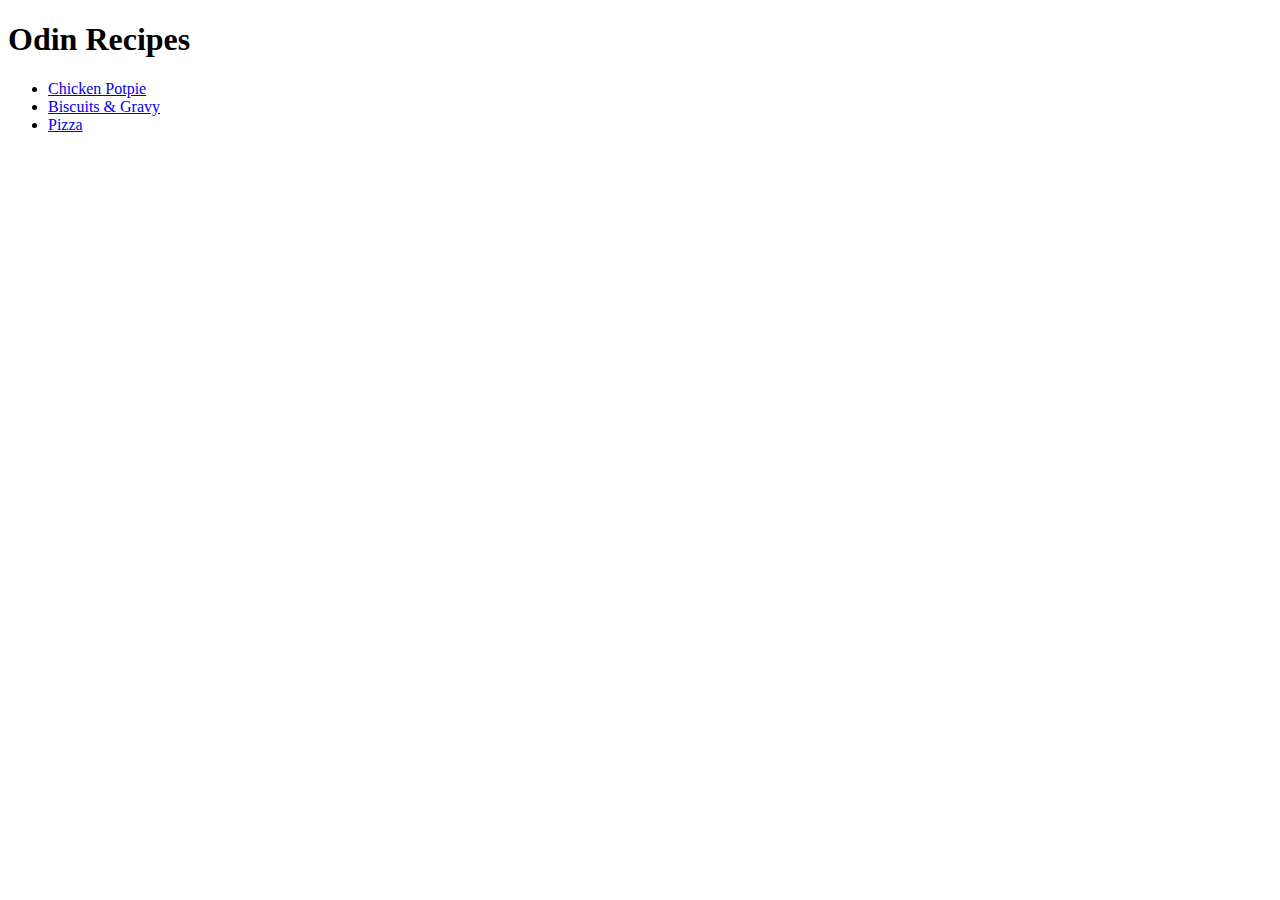
<file: index.html>
<!DOCTYPE html>
<html>

<head>
  <meta charset="UTF-8">
  <title>Odin Recipes</title>
</head>

<body>
  <h1>Odin Recipes</h1>
  <ul>
    <li><a href="recipes/potpie.html">Chicken Potpie</a></li>
    <li><a href="recipes/biscuitgravy.html">Biscuits & Gravy</a></li>
    <li><a href="recipes/pizza.html">Pizza</a></li>
  </ul>
</body>

</html>
</file>
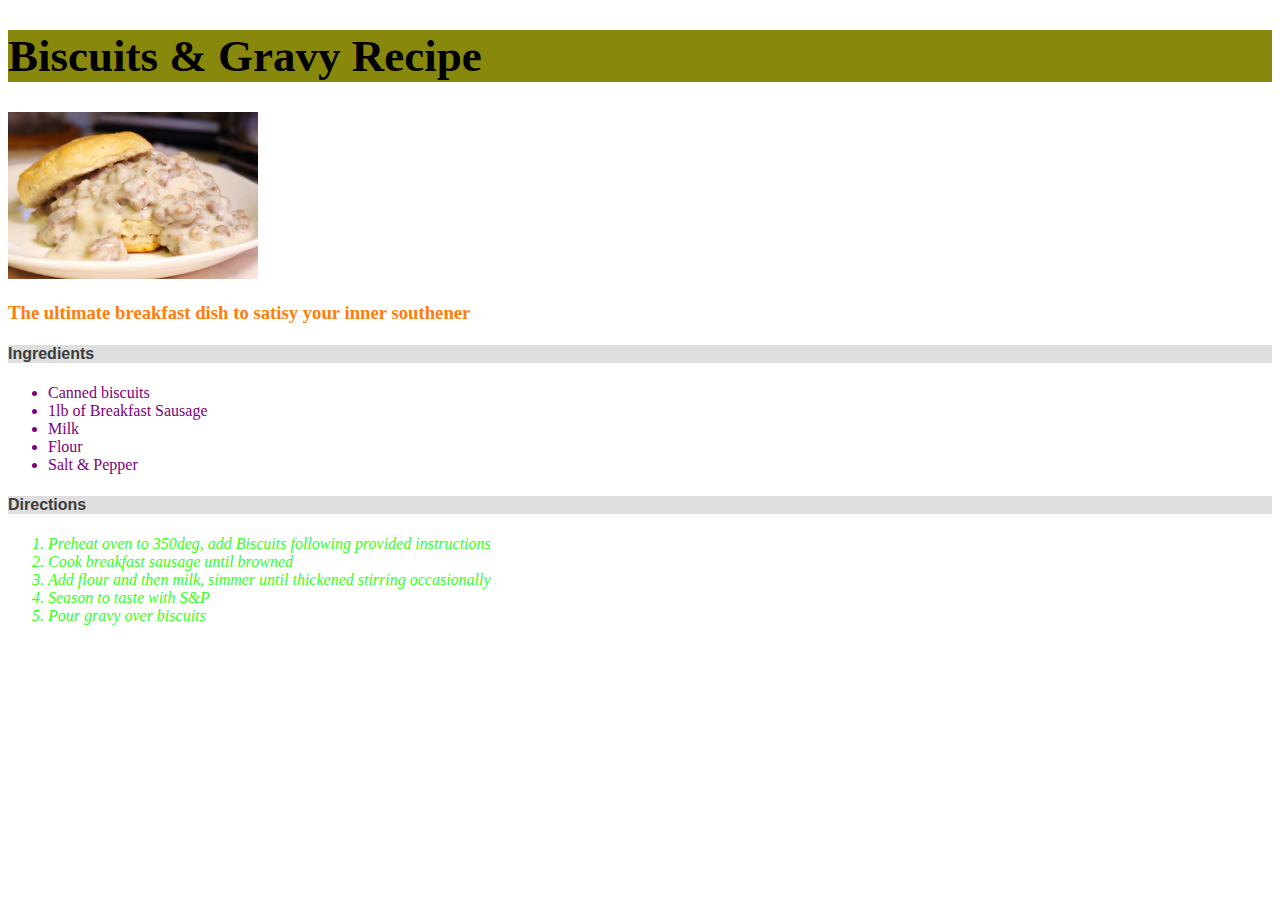
<file: recipes/biscuitgravy.html>
<!DOCTYPE html>
<html>

<head>
  <meta charset="UTF-8">
  <title>Biscuits & Gravy Recipe</title>
  <link rel="stylesheet" href="../style.css">
</head>

<body>
  <h1 class="recipe-name">Biscuits & Gravy Recipe</h1>
  <img src="../media/biscuitsgravy.jpeg" class="recipe-img" alt="Picture of steaming biscuits and gravy">
  <h3 class="tagline">The ultimate breakfast dish to satisy your inner southener</h3>
  <h4 class="ingredients-header">Ingredients</h4>
  <ul class="ingredients">
    <li>Canned biscuits</li>
    <li>1lb of Breakfast Sausage</li>
    <li>Milk</li>
    <li>Flour</li>
    <li>Salt & Pepper</li>
  </ul>
  <h4 class="directions-header">Directions</h4>
  <ol class="directions">
    <li>Preheat oven to 350deg, add Biscuits following provided instructions</li>
    <li>Cook breakfast sausage until browned</li>
    <li>Add flour and then milk, simmer until thickened stirring occasionally</li>
    <li>Season to taste with S&P</li>
    <li>Pour gravy over biscuits</li>
  </ol>
</body>

</html>
</file>
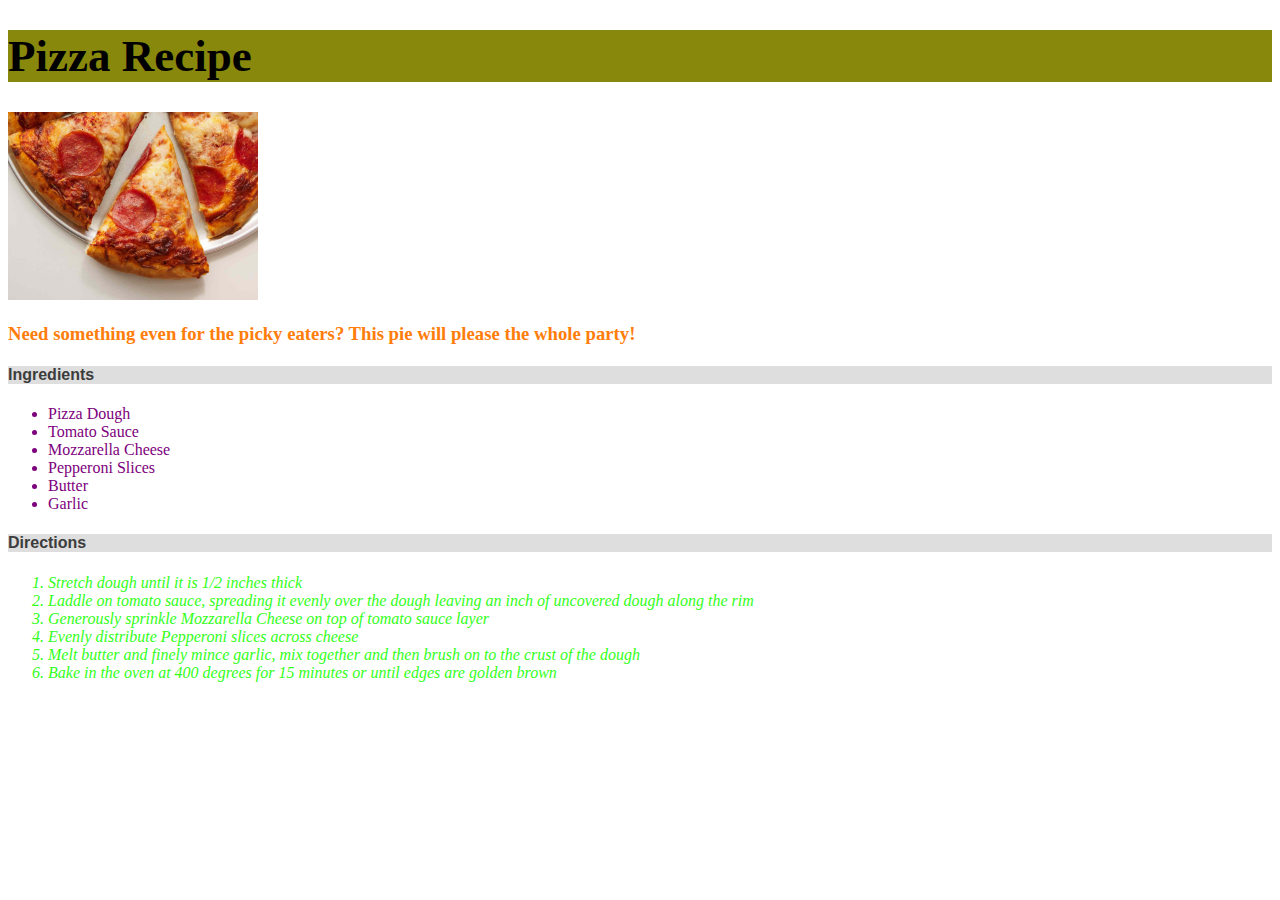
<file: recipes/pizza.html>
<!DOCTYPE html>
<html>

<head>
  <meta charset="UTF-8">
  <title>Pizza Recipe</title>
  <link rel="stylesheet" href="../style.css">
</head>

<body>
  <h1 class="recipe-name">Pizza Recipe</h1>
  <img src="../media/pizza.jpeg" class="recipe-img" alt="A picture of a pizza on a pizza stone">
  <h3 class="tagline">Need something even for the picky eaters? This pie will please the whole party!</h3>
  <h4 class="ingredients-header">Ingredients</h4>
  <ul class="ingredients">
    <li>Pizza Dough</li>
    <li>Tomato Sauce</li>
    <li>Mozzarella Cheese</li>
    <li>Pepperoni Slices</li>
    <li>Butter</li>
    <li>Garlic</li>
  </ul>
  <h4 class="directions-header">Directions</h4>
  <ol class="directions">
    <li>Stretch dough until it is 1/2 inches thick</li>
    <li>Laddle on tomato sauce, spreading it evenly over the dough leaving an inch of uncovered dough along the rim</li>
    <li>Generously sprinkle Mozzarella Cheese on top of tomato sauce layer</li>
    <li>Evenly distribute Pepperoni slices across cheese</li>
    <li>Melt butter and finely mince garlic, mix together and then brush on to the crust of the dough</li>
    <li>Bake in the oven at 400 degrees for 15 minutes or until edges are golden brown</li>
  </ol>
</body>

</html>
</file>
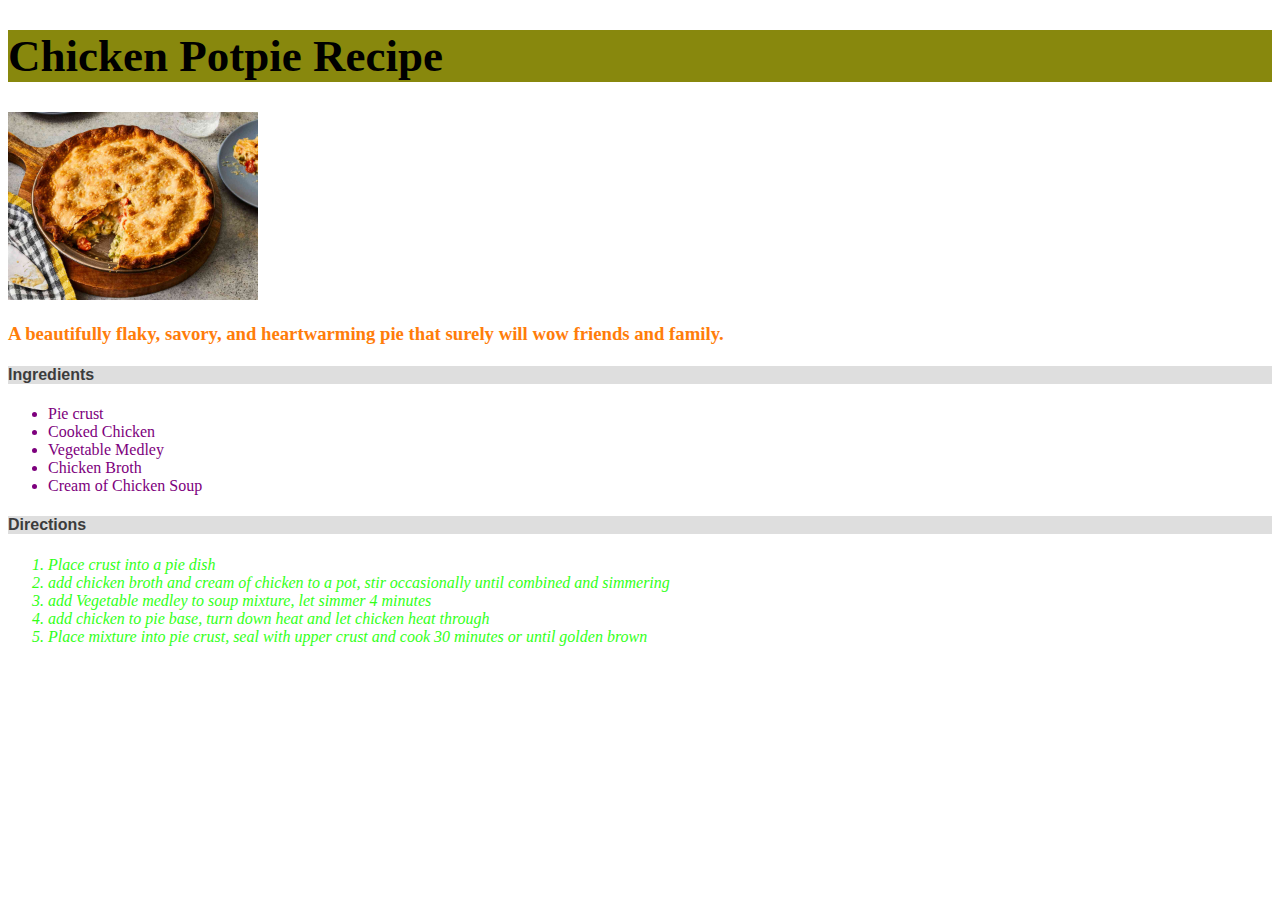
<file: recipes/potpie.html>
<!DOCTYPE html>
<html>

<head>
  <meta charset="UTF-8">
  <title>Potpie Recipe</title>
  <link rel="stylesheet" href="../style.css">
</head>

<body>
  <h1 class="recipe-name">Chicken Potpie Recipe</h1>
  <img src="../media/potpie.jpeg" class="recipe-img" alt="Picture of Chicken Pot pie">
  <h3 class="tagline">A beautifully flaky, savory, and heartwarming pie that surely will wow friends and family.</h3>
  <h4 class="ingredients-header">Ingredients
  </h4>
  <ul class="ingredients">
    <li>Pie crust</li>
    <li>Cooked Chicken</li>
    <li>Vegetable Medley</li>
    <li>Chicken Broth</li>
    <li>Cream of Chicken Soup</li>
  </ul>
  <h4 class="directions-header">Directions</h4>
  <ol class="directions">
    <li>Place crust into a pie dish</li>
    <li>add chicken broth and cream of chicken to a pot, stir occasionally until combined and simmering</li>
    <li>add Vegetable medley to soup mixture, let simmer 4 minutes</li>
    <li>add chicken to pie base, turn down heat and let chicken heat through</li>
    <li>Place mixture into pie crust, seal with upper crust and cook 30 minutes or until golden brown</li>
  </ol>

</body>

</html>
</file>
<file: style.css>
.recipe-img {
  height: auto;
  width: 250px;
}

.recipe-name {
  font-size: 45px;
  background-color: rgb(136, 136, 13);
}

.tagline {
  color: rgb(255, 125, 10);
  font-family: "Times New Roman", Helvetica, sans-serif;
}

h4.ingredients-header,
h4.directions-header {
  font-weight: 800;
  font-family: Impact, Helvetica, sans-serif;
  color: rgb(60, 60, 60);
  background-color: rgb(222, 222, 222);
}

.ingredients li {
  color: rgb(125, 0, 125);
}

.directions li {
  color: rgb(50, 255, 25);
  font-style: italic;
}
</file>
